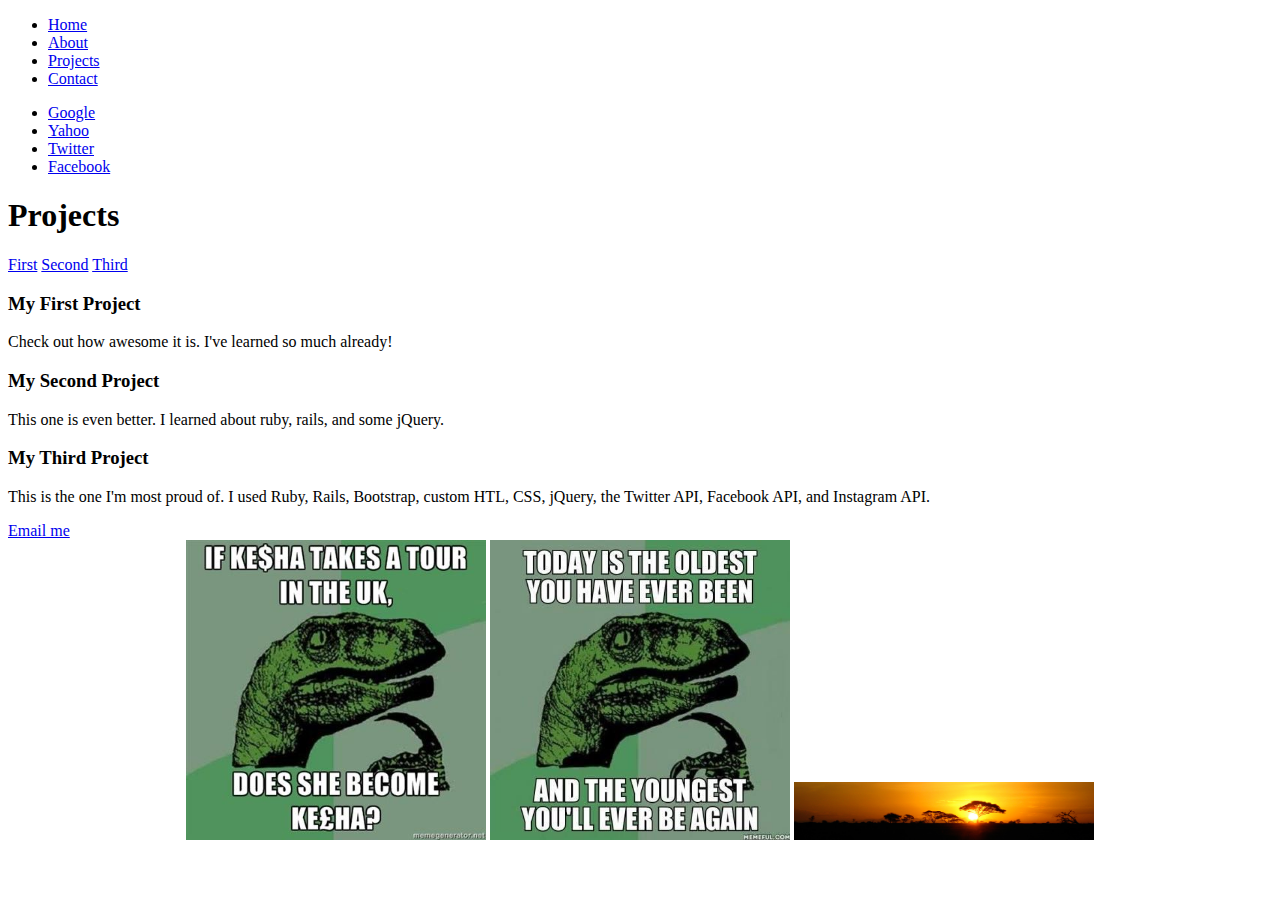
<file: html_css/my_portfolio/index.html>
<!DOCTYPE html>
<html>
	<head>
		<title>MKS</title>
	</head>
	<body>
		<nav>
		<ul>
			<li><a href="./index.html">Home</a></li>
			<li><a href="./about.html">About</a></li>
			<li><a href="./projects.html">Projects</a></li>
			<li><a href="./contact.html">Contact</a></li>
		</ul>
		</nav>
	    <ul>
	        <li><a href="http://www.google.com">Google</a></li>
	        <li><a href="http://www.yahoo.com">Yahoo</a></li>
	        <li><a href="http://www.twitter.com">Twitter</a></li>
	        <li><a href="http://www.facebook.com">Facebook</a></li>
	    </ul>
	    <h1>Projects</h1>
	    <nav>
	    	<a href="#proj1">First</a>
	    	<a href="#proj2">Second</a>	
	    	<a href="#proj3">Third</a>
	    </nav>
	    <h3><a id="proj1">My First Project</a></h3>
	    <p>Check out how awesome it is. I've learned so much already!</p>
	    <h3><a id="proj2">My Second Project</a></h3>
	    <p>This one is even better. I learned about ruby, rails, and some jQuery.</p>
	    <h3><a id="proj3">My Third Project</a></h3>
	    <p>This is the one I'm most proud of. I used Ruby, Rails, Bootstrap, custom HTL, CSS, jQuery, the Twitter API, Facebook API, and Instagram API.</p>

	    <a href="mailto:example1@gmail.com,example2@gmail.com?subject=test%20test">Email me</a>
	    
	    <div style = "text-align:center">
				<img src="./images/5ca.jpg" width="300">
				<img src="./images/74c.jpg" width="300">
				<img src="./images/contact.jpg" width="300">
		</div>

	</body>
</html>
</file>
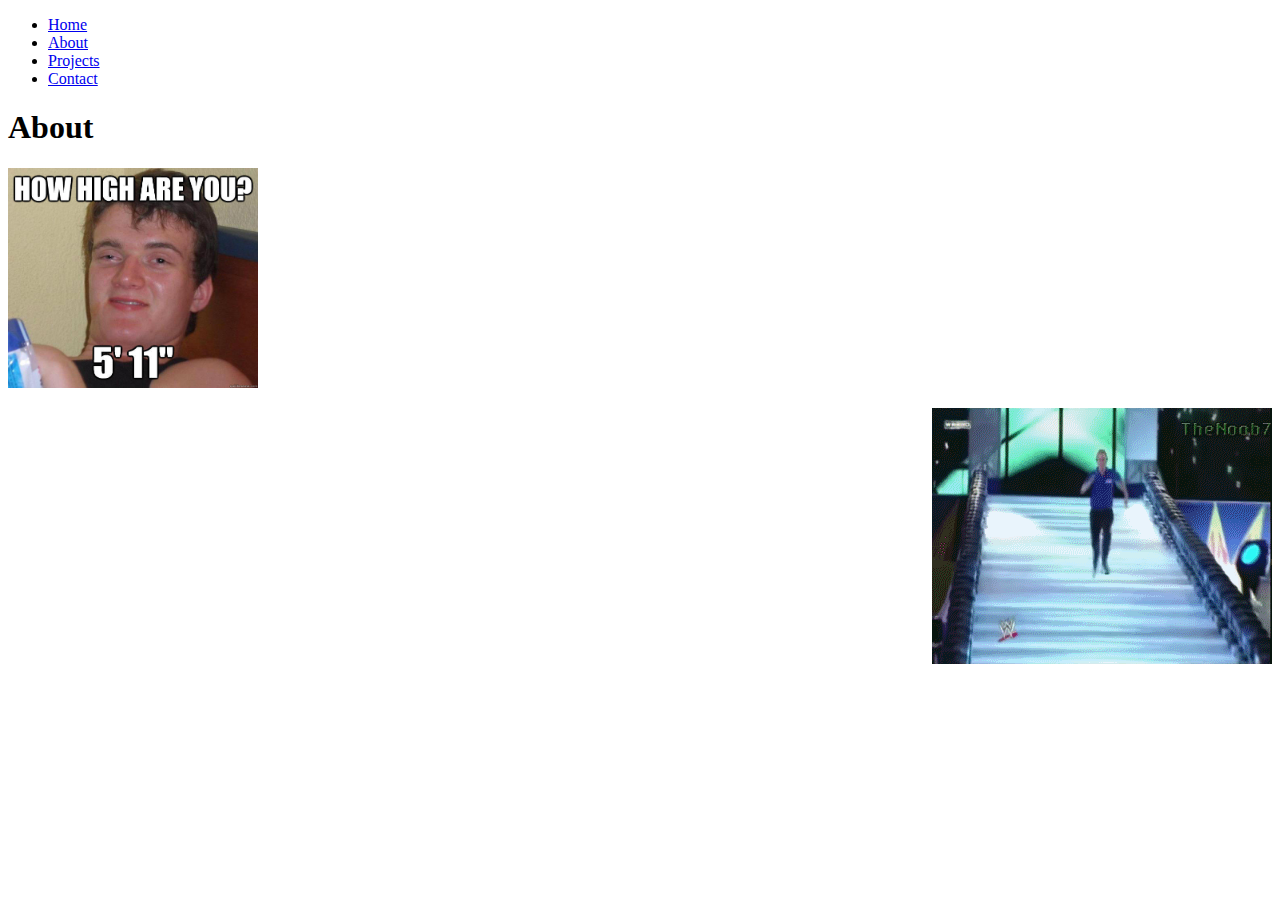
<file: html_css/my_portfolio/about.html>
<!DOCTYPE html>
<html>
	<head>
		<title>MKS</title>
	</head>
	<body>
		<nav>
		<ul>
			<li><a href="./index.html">Home</a></li>
			<li><a href="./about.html">About</a></li>
			<li><a href="./projects.html">Projects</a></li>
			<li><a href="./contact.html">Contact</a></li>
		</ul>
		</nav>
	    <h1>About</h1>
	    <img src="./images/35dgzv.jpg" alt="My Fave Meme" title="how high?" height="220" width="250">
	    <p><img src="./images/divingring.gif" align="right"></p>
	</body>
</html>
</file>
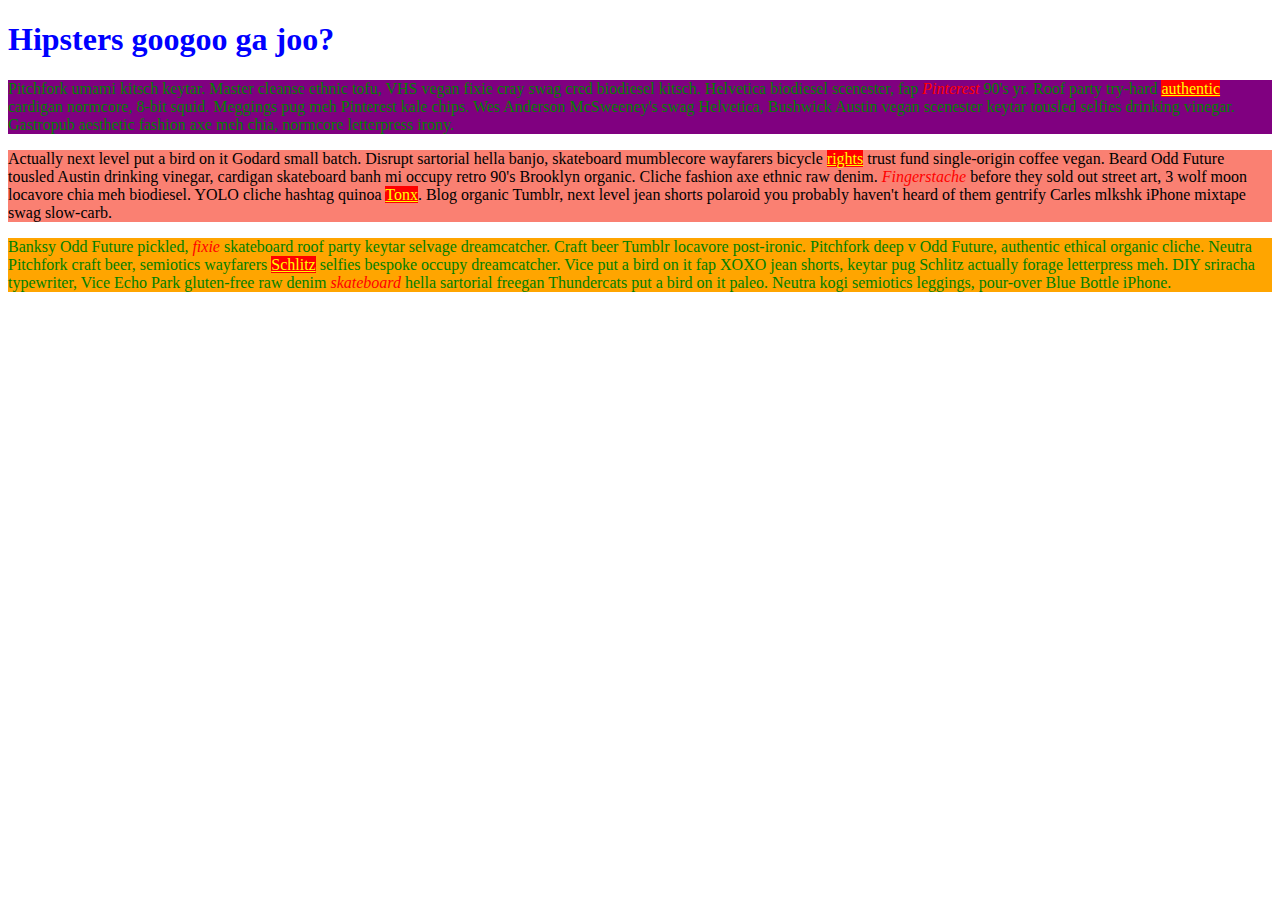
<file: html_css/my_portfolio/hipster.html>
<!DOCTYPE html>
<html>
	<head>
		<title>MKS</title>
		<link type="text/css" rel="stylesheet" href="stylesheets/hip_style.css">
	</head>
	<body>
	<h1>Hipsters googoo ga joo?</h1>
		<p class="first">Pitchfork umami kitsch keytar. Master cleanse ethnic tofu, VHS vegan fixie cray swag cred biodiesel kitsch. Helvetica biodiesel scenester, fap <em>Pinterest</em> 90's yr. Roof party try-hard <u>authentic</u> cardigan normcore, 8-bit squid. Meggings pug meh Pinterest kale chips. Wes Anderson McSweeney's swag Helvetica, Bushwick Austin vegan scenester keytar tousled selfies drinking vinegar. Gastropub aesthetic fashion axe meh chia, normcore letterpress irony.</p>
		<p class="second">Actually next level put a bird on it Godard small batch. Disrupt sartorial hella banjo, skateboard mumblecore wayfarers bicycle <u>rights</u> trust fund single-origin coffee vegan. Beard Odd Future tousled Austin drinking vinegar, cardigan skateboard banh mi occupy retro 90's Brooklyn organic. Cliche fashion axe ethnic raw denim. <em>Fingerstache</em> before they sold out street art, 3 wolf moon locavore chia meh biodiesel. YOLO cliche hashtag quinoa <u>Tonx</u>. Blog organic Tumblr, next level jean shorts polaroid you probably haven't heard of them gentrify Carles mlkshk iPhone mixtape swag slow-carb.</p>
		<p class="third">Banksy Odd Future pickled, <em>fixie</em> skateboard roof party keytar selvage dreamcatcher. Craft beer Tumblr locavore post-ironic. Pitchfork deep v Odd Future, authentic ethical organic cliche. Neutra Pitchfork craft beer, semiotics wayfarers <u>Schlitz</u> selfies bespoke occupy dreamcatcher. Vice put a bird on it fap XOXO jean shorts, keytar pug Schlitz actually forage letterpress meh. DIY sriracha typewriter, Vice Echo Park gluten-free raw denim <em>skateboard</em> hella sartorial freegan Thundercats put a bird on it paleo. Neutra kogi semiotics leggings, pour-over Blue Bottle iPhone.</p>
	</body>
</html>
</file>
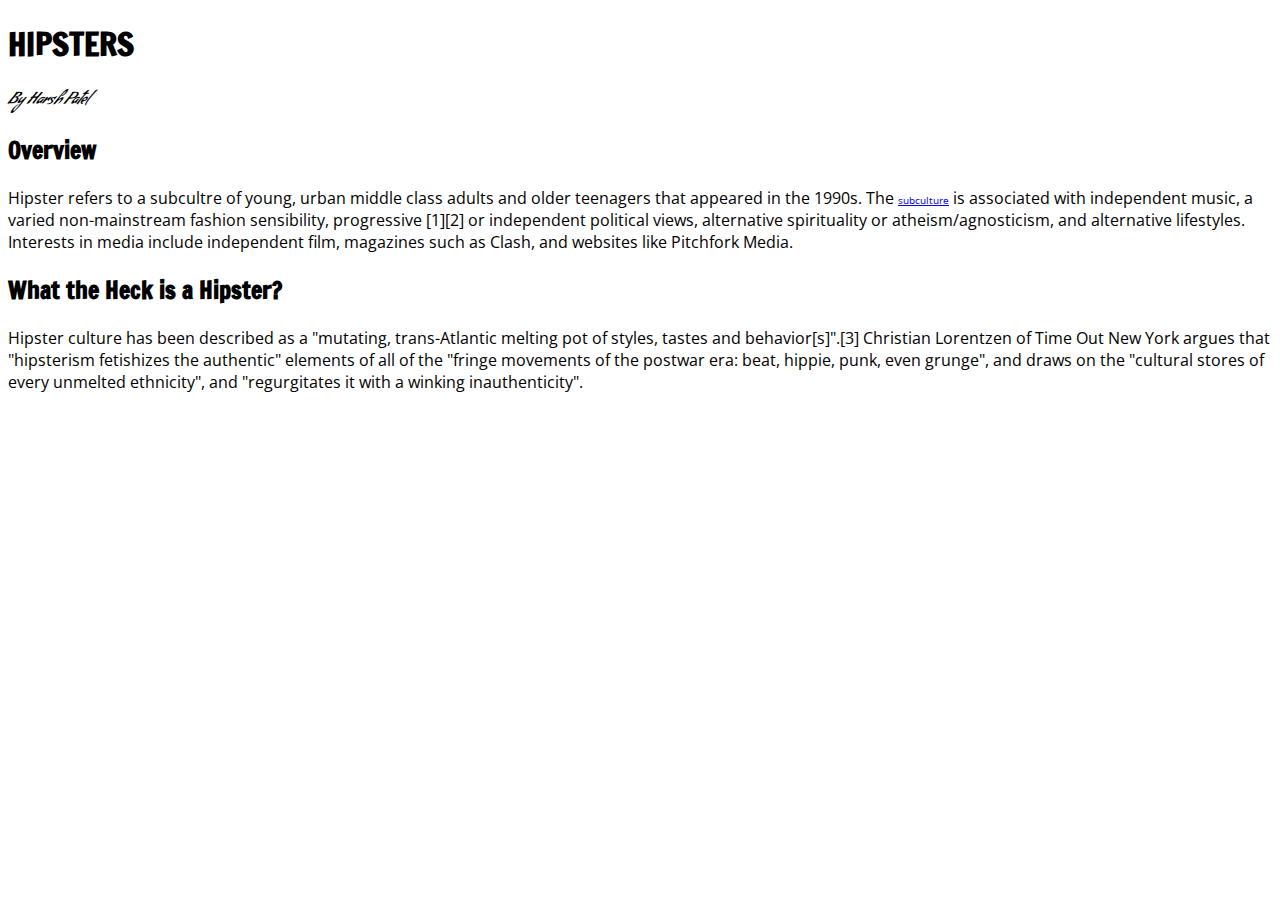
<file: html_css/my_portfolio/hipster_thesis.html>
<!DOCTYPE html>
<html>
	<head>
		<title>Hipster Thesis</title>
		<link type="text/css" rel="stylesheet" href="stylesheets/thesis_style.css">
	</head>
	<body>

	<h1>Hipsters</h1>
	<p id="author">By Harsh Patel</p>

	<h2>Overview</h2>
		<p>
			Hipster refers to a subcultre of young, urban middle class adults and older teenagers that appeared in the 1990s. The <a href="http://en.wikipedia.org/wiki/Subculture">subculture</a> is associated with independent music, a varied non-mainstream fashion sensibility, progressive [1][2] or independent political views, alternative spirituality or atheism/agnosticism, and alternative lifestyles. Interests in media include independent film, magazines such as Clash, and websites like Pitchfork Media.
		</p>
	<h2>What the Heck is a Hipster?</h2>
		<p>
			Hipster culture has been described as a "mutating, trans-Atlantic melting pot of styles, tastes and behavior[s]".[3] Christian Lorentzen of Time Out New York argues that "hipsterism fetishizes the authentic" elements of all of the "fringe movements of the postwar era: beat, hippie, punk, even grunge", and draws on the "cultural stores of every unmelted ethnicity", and "regurgitates it with a winking inauthenticity".
		</p>

	</body>
</html>
</file>
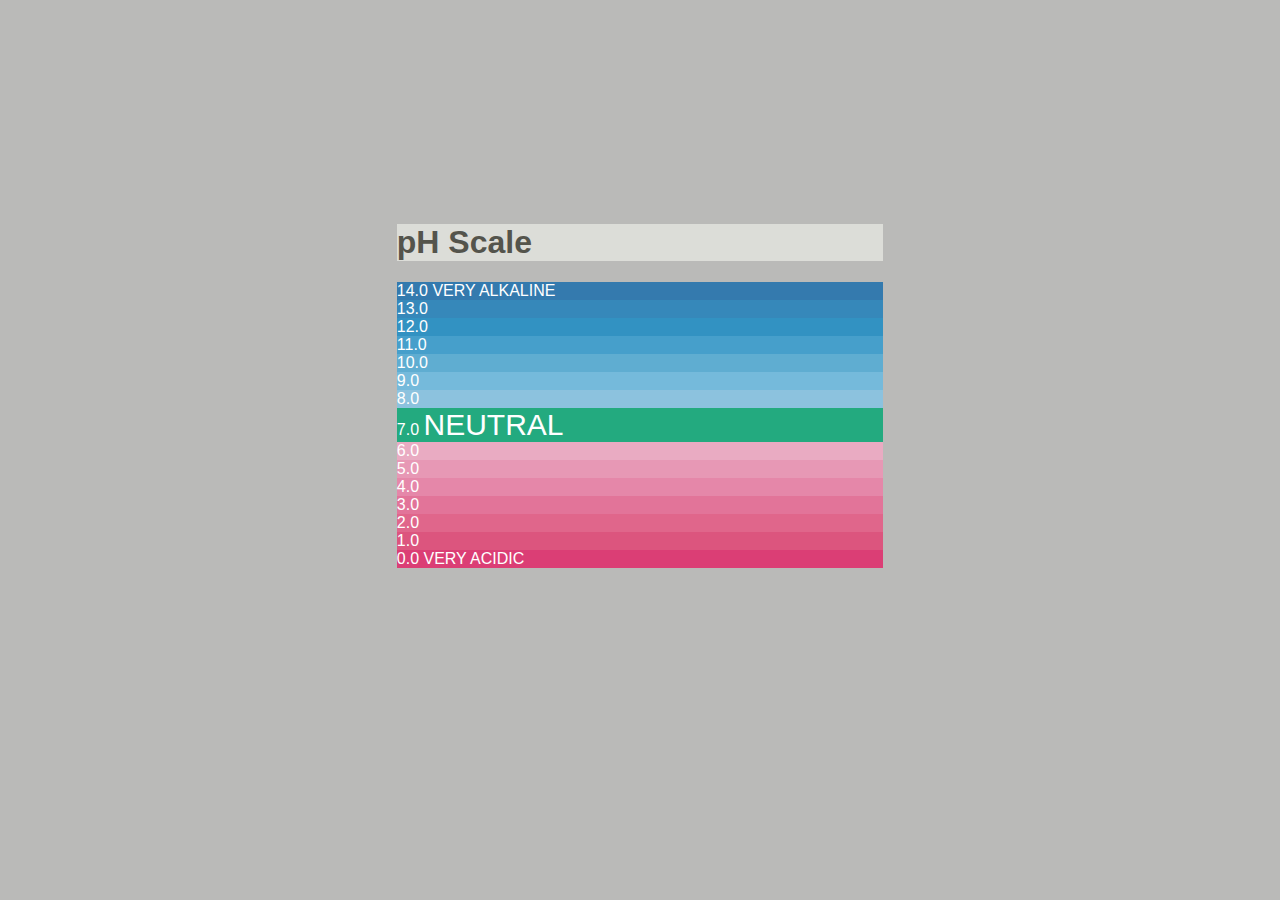
<file: html_css/my_portfolio/ph.html>
<!DOCTYPE html>
<html>
	<head>
		<title>pH Scale</title>
		<link type="text/css" rel="stylesheet" href="stylesheets/ph-style.css">
	</head>
	<body>

	<h1>pH Scale</h1>
	<p class="fourteen">14.0 VERY ALKALINE</p>
	<p class="thirteen">13.0</p>
	<p class="twelve">12.0</p>
	<p class="eleven">11.0</p>
	<p class="ten">10.0</p>
	<p class="nine">9.0</p>
	<p class="eight">8.0</p>
	<p class="seven">7.0 <span>NEUTRAL</span></p>
	<p class="six">6.0</p>
	<p class="five">5.0</p>
	<p class="four">4.0</p>
	<p class="three">3.0</p>
	<p class="two">2.0</p>
	<p class="one">1.0</p>
	<p class="zero">0.0 VERY ACIDIC</p>

	</body>
</html>
</file>
<file: html_css/my_portfolio/stylesheets/hip_style.css>
h1 {
	color: blue;
}

p {
	color: green;
}

em {
	color: red;
}

u {
	color: yellow;
	background-color: red;
}

p.first {
	background-color: purple;
}

p.second {
	color: black;
	background-color: salmon;
}

p.third {
	background-color: orange;
}
</file>
<file: html_css/my_portfolio/stylesheets/thesis_style.css>
@import url(http://fonts.googleapis.com/css?family=Condiment|Open+Sans|Francois+One);

p {
	font-family: Open Sans;
}

h1 {
	font-family: Francois One;
	text-transform: uppercase;
}

h2 {
	font-family: Francois One;
}

#author {
	font-family: Condiment;
	font-style: italic;
}

a {
	font-size:10px;
}

a:hover {
	color: red;
}
</file>
<file: html_css/my_portfolio/stylesheets/ph-style.css>
body {
	background-color:#babab8;
	position: relative;
	width: 38%;
  	height: 55%;
  	overflow: auto;
  	margin: auto;
  	position: absolute;
  	top: 0; left: 0; bottom: 0; right: 0;
}

h1 {
	background-color: #dcddd8;
	color:#54544c;
	font-family: Arial;
}

p {
	color: white;
	font-family: Arial;
	margin-top:0px;   /* Not accounting for 14.0 VERY ALKALINE excess margin */
	margin-bottom:0px; /* Not accounting for 0.0 VERY ACIDIC excess margin */
}

span {
	font-size: 30px;
}

p.fourteen {
	background-color: #347aae;
}
p.thirteen {
	background-color: #3688ba;
}
p.twelve {
	background-color: #3292c2;
}
p.eleven {
	background-color: #469fcb;
}
p.ten {
	background-color: #5fadd1;
}
p.nine {
	background-color: #75badb;
}
p.eight {
	background-color: #8cc2de;
}
p.seven {
	background-color: #23aa7f;
}
p.six {
	background-color: #e9abc2;
}
p.five {
	background-color: #e798b5;
}
p.four {
	background-color: #e587a9;
}
p.three {
	background-color: #e27499;
}
p.two {
	background-color: #e0668b;
}
p.one {
	background-color: #dc557e;
}
p.zero {
	background-color: #db3e75;
}
</file>
